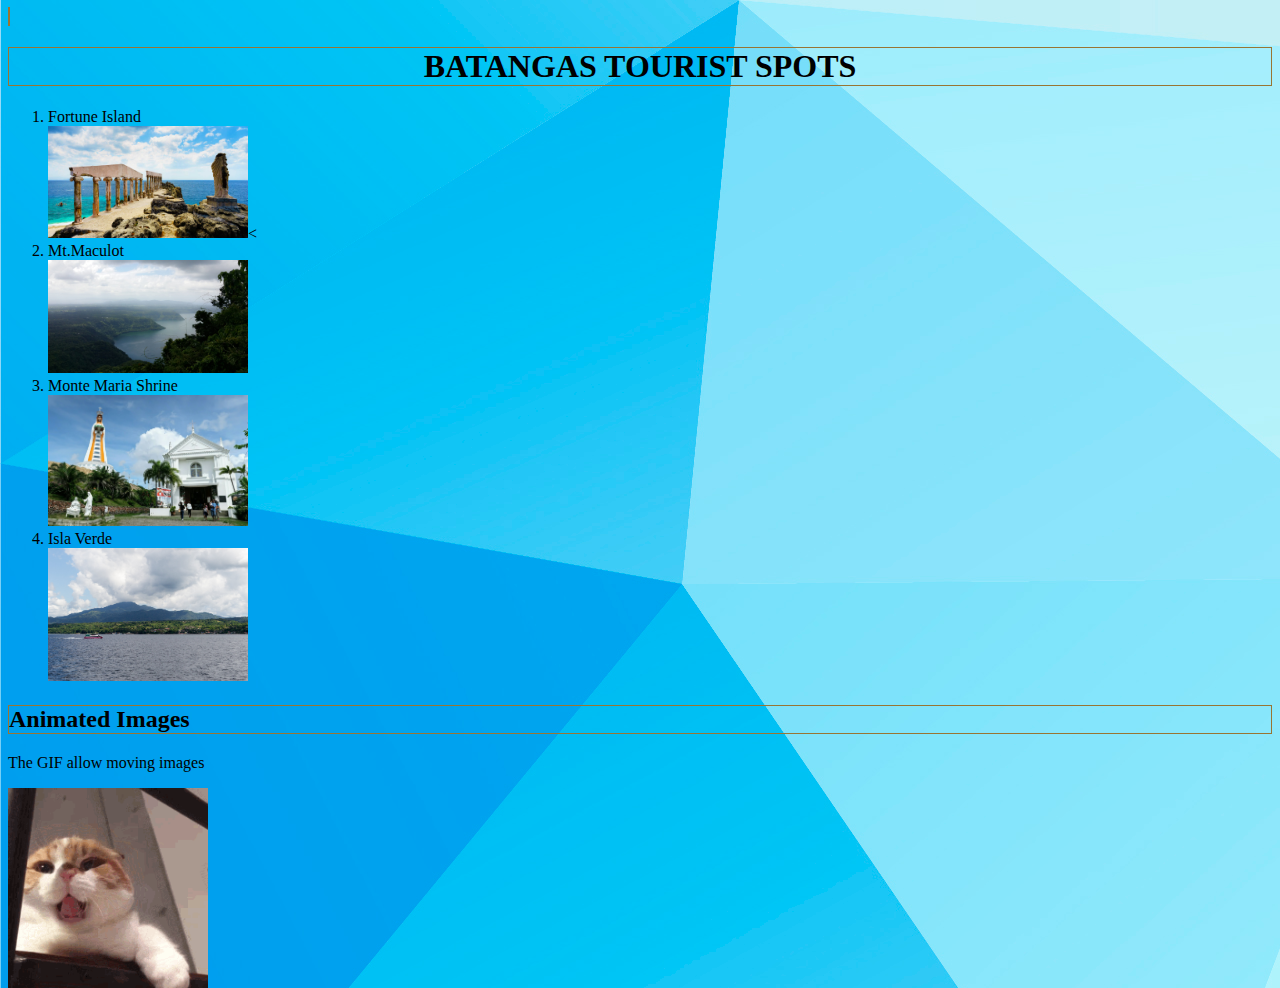
<file: index.html>
<!DOCTYPE html>
<html lang="en">
<head>
    <meta charset="UTF-8">
    <meta name="viewport" content="width=device-width, initial-scale=1.0">
    <title>Document</title>
    <link rel="stylesheet" href="style.css">
    <a href="welcome.html"></a>
</head>
<body>
        <center><h1 class = "Ame"> BATANGAS TOURIST SPOTS </h1></center>
            <div class="hhh">
                <ol>
                    <li>Fortune Island</li>
                    <img src="Fortune Island.jpg" alt="former resort island"><
                    <li>Mt.Maculot</li>
                    <img src="Mt. Maculot.jpg" alt="mountain"></li>
                    <li>Monte Maria Shrine</li>
                    <img src="Monte Maria Shrine.png" alt="Virgin Mary Statue"> 
                    <li>Isla Verde</li>
                    <img src="Isla Verde.jpg" alt="island of verde">
                </ol>
            </div>
    <h2>
        Animated Images
    </h2>
    <p>
        The GIF allow moving images
    </p>
    <img src="cat-yawn.gif" alt="yawning cat rawr" style="float: left; max-height: 200px; max-width: 200px;" >
    
</body>
</html>
</file>
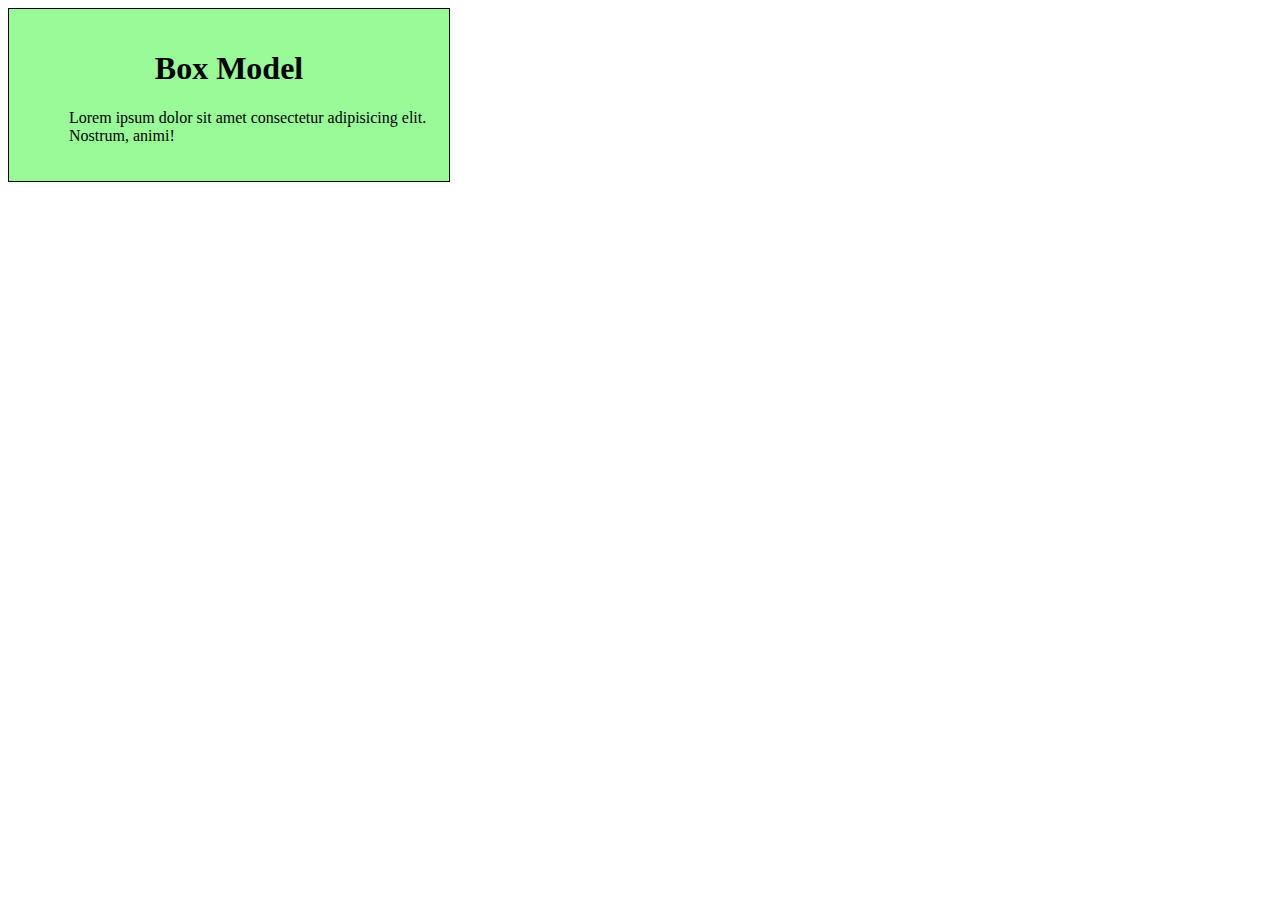
<file: box model.html>
<!DOCTYPE html>
<html lang="en">
<head>
    <meta charset="UTF-8">
    <meta name="viewport" content="width=device-width, initial-scale=1.0">
    <title>Document</title>
    <style>
        .box-1{
            width: 400px;
            background-color: palegreen;
            padding: 20px;
            border: 1px solid black;
        }
        
    </style>
</head>
<body>
    <div class="box-1">
        <center><h1>
            Box Model
        </h1></center>
        <dd><p>Lorem ipsum dolor sit amet consectetur adipisicing elit. Nostrum, animi!
        </p></dd>
    </div>
</body>
</html>
</file>
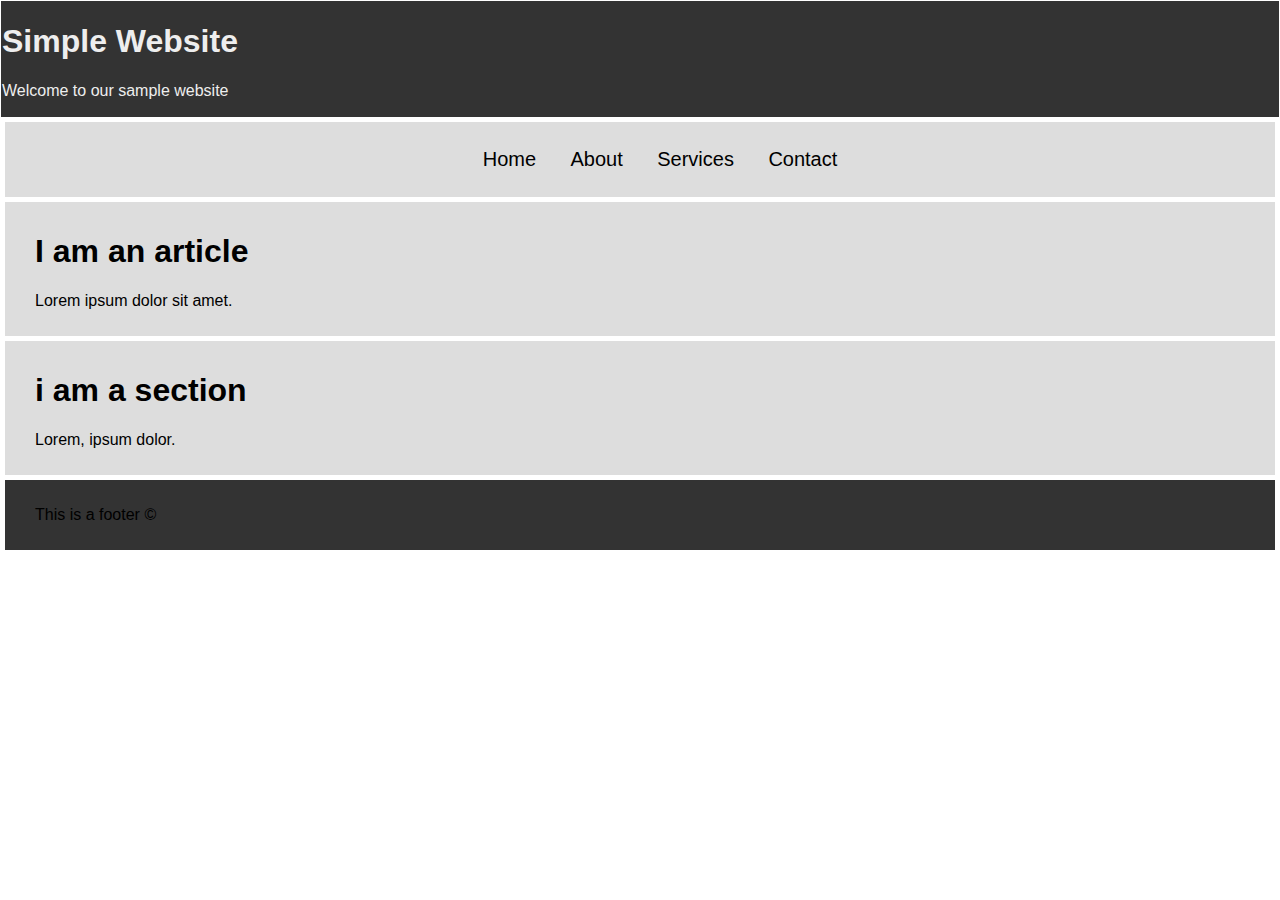
<file: cemantics.html>
<!DOCTYPE html>
<html lang="en">
<head>
    <meta charset="UTF-8">
    <meta name="viewport" content="width=device-width, initial-scale=1.0">
    <title>Document</title>
    <style>
        body{
            font-family: Arial,sans-serif;
            margin: 0;
            padding: 0;
        }
        header {
            border: 1px;
            width: auto;
            background-color: #333;
            padding: 1px;
            margin: 1px;
            color: rgb(238, 238, 238);
        }
        nav{
            border: 1px;
            background-color: #ddd;
            width: auto;
            padding-top: 10px;
            padding-bottom: 10px;
            padding-left: 30px;
            padding-right: 30px;
            margin: 5px;
            text-align: center;
        }
        article{
            border: 1px;
            width: auto;
            background-color: #ddd;
            padding-top: 10px;
            padding-bottom: 10px;
            padding-left: 30px;
            padding-right: 30px;
            margin: 5px;
        }
        section{
            border: 1px;
            width: auto;
            background-color: #ddd;
            padding-top: 10px;
            padding-bottom: 10px;
            padding-left: 30px;
            padding-right: 30px;
            margin: 5px;
        }
        footer{
            border: 1px;
            width: auto;
            background-color: #333;
            padding-top: 10px;
            padding-bottom: 10px;
            padding-left: 30px;
            padding-right: 30px;
            margin: 5px;
        }
        nav ul li a{
            font-size:  20px;
            text-decoration: none;
            padding: 0px;
            color: black;
            padding: 10px;
            margin: 5px;
}
        nav ul li {
            display: inline;
        }


    </style>
    
    
</head>
<body>
    <header>
        <h1> Simple Website  </h1>
        <p>Welcome to our sample website</p>
        </header>
    
        <nav>
            <ul> 
                <li><a href="#">Home</a></li>
                <li><a href="#">About</a></li>
                <li><a href="#">Services</a></li>
                <li><a href="#">Contact</a></li>
                </ul>
        </nav>
    
         <main>
            <article>
                <h1>    I am an article </h1>
                <p>  Lorem ipsum dolor sit amet. </p>
            </article>
    
                <section>
                    <h1>i am a section</h1>
                    <p>Lorem, ipsum dolor.</p>
                </section>
         </main>
    
         <footer>
            <p> This is a footer &copy;
            </p>
         </footer>

</body>
</html>
</file>
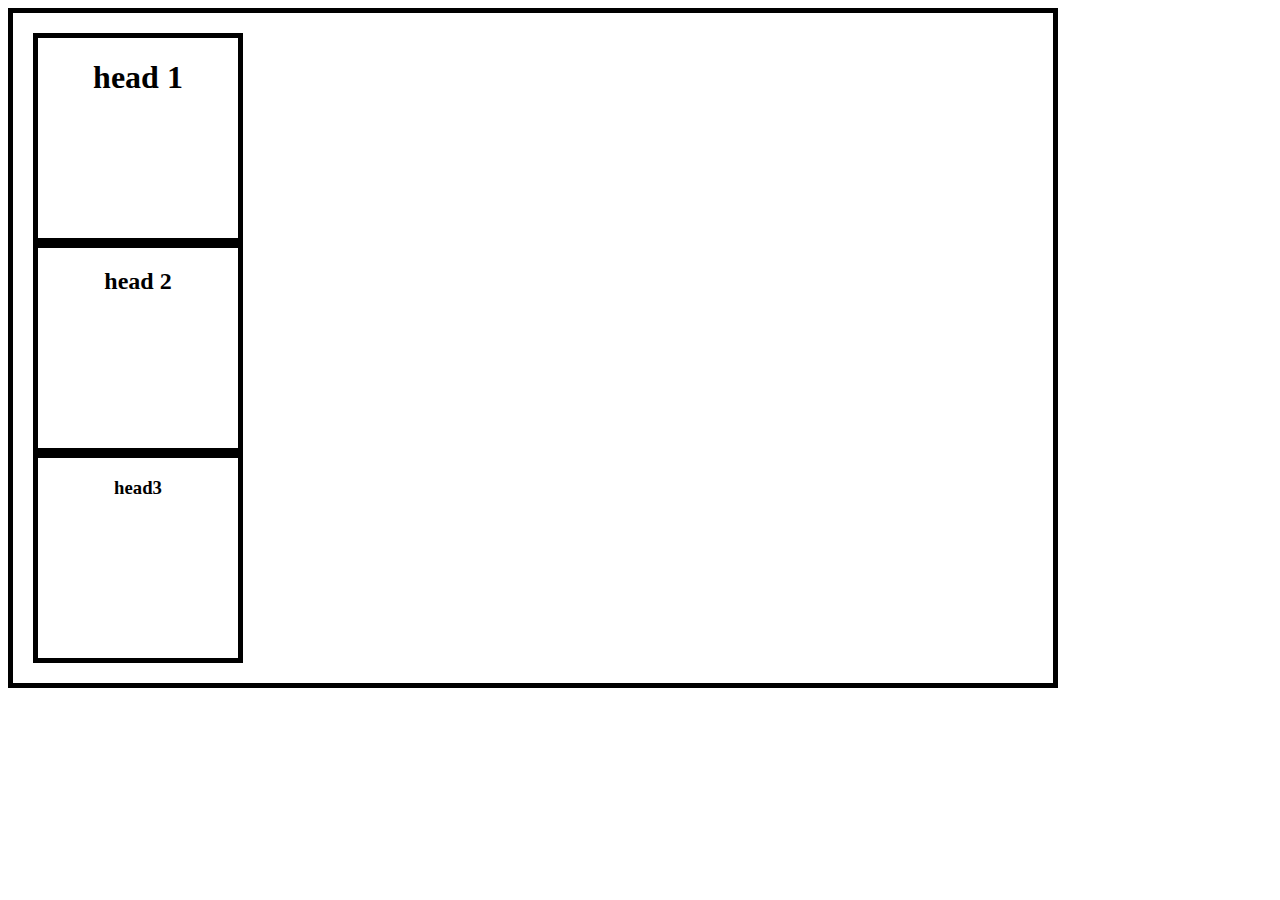
<file: flexbox.html>
<!DOCTYPE html>
<html lang="en">
<head>
    <meta charset="UTF-8">
    <meta name="viewport" content="width=device-width, initial-scale=1.0">
    <title>Document</title>
    <style>
        body{
            text-align: center;
        }
        .flex-container{
            width: 1000px;
            height: auto;
            border: 5px solid black;
            padding: 20px;
        }
        .flex-items{
             width: 200px;
             height: 200px;
             border: 5px solid black;
        }
    </style>
</head>
<body>
    <main class="flex-container">
        <section class="flex-items"><h1>head 1</h1></section>
        
        <section class="flex-items"><h2> head 2</h2></section>

        <section class="flex-items"><h3> head3</h3></section>
        
    </main>
</body>
</html>
</file>
<file: style.css>
h1,h2, a{
    color: rgb(0, 0, 0);
    border: 1px solid rgb(153, 117, 51);
}

.Ame{
    color: rgb(0, 0, 0);
}
.hhh img{
    max-height: 200px;
    max-width: 200px;
}

body{
    background-image: url(background-wallpaper-with-polygons-in-gradient-colors-vector.jpg);
}
</file>
